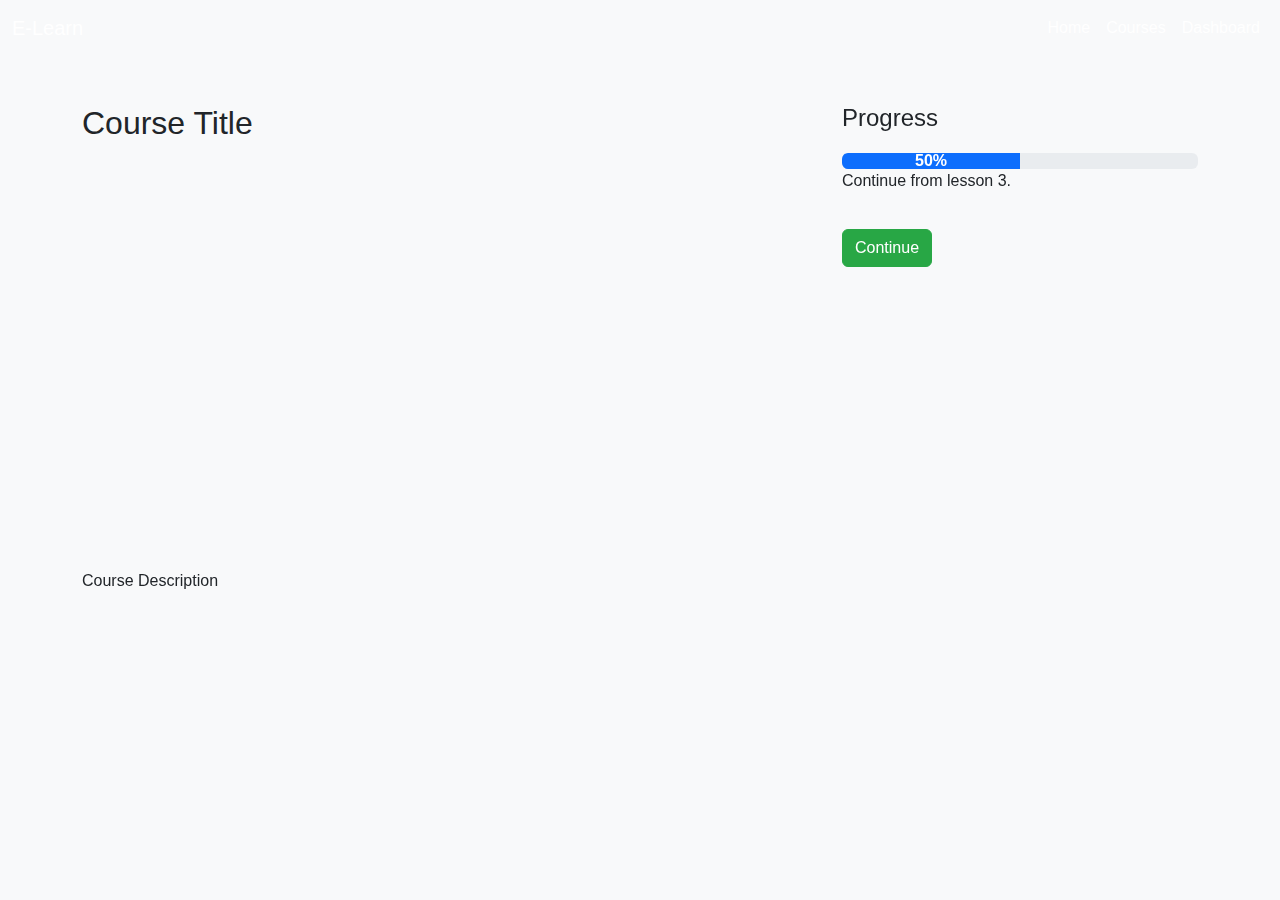
<file: course_detail.html>
<!DOCTYPE html>
<html lang="en">

<head>
    <meta charset="UTF-8">
    <meta name="viewport" content="width=device-width, initial-scale=1.0">
    <title>Course Detail</title>
    <link href="https://cdn.jsdelivr.net/npm/bootstrap@5.1.3/dist/css/bootstrap.min.css" rel="stylesheet">
    <link href="style.css" rel="stylesheet">
</head>

<body>
    <nav class="navbar navbar-expand-lg navbar-light bg-light">
        <div class="container-fluid">
            <a class="navbar-brand" href="#">E-Learn</a>
            <div class="collapse navbar-collapse" id="navbarNav">
                <ul class="navbar-nav ms-auto">
                    <li class="nav-item">
                        <a class="nav-link" href="index.html">Home</a>
                    </li>
                    <li class="nav-item">
                        <a class="nav-link" href="courses.html">Courses</a>
                    </li>
                    <li class="nav-item">
                        <a class="nav-link" href="dashboard.html">Dashboard</a>
                    </li>
                </ul>
            </div>
        </div>
    </nav>

    <div class="container mt-5">
        <div class="row">
            <!-- Course Video -->
            <div class="col-md-8">
                <h2>Course Title</h2>
                <iframe width="100%" height="400" src="https://www.youtube.com/embed/dQw4w9WgXcQ" frameborder="0"
                    allowfullscreen></iframe>
                <p>Course Description</p>
            </div>

            <!-- Progress Tracker -->
            <div class="col-md-4">
                <h4>Progress</h4>
                <div class="progress">
                    <div class="progress-bar" role="progressbar" style="width: 50%;" aria-valuenow="50"
                        aria-valuemin="0" aria-valuemax="100">50%</div>
                </div>
                <p>Continue from lesson 3.</p>
                <a href="#" class="btn btn-success">Continue</a>
            </div>
        </div>
    </div>

    <script src="https://cdn.jsdelivr.net/npm/bootstrap@5.1.3/dist/js/bootstrap.bundle.min.js"></script>
</body>

</html>
</file>
<file: style.css>
/* General styles */
body {
    font-family: Arial, sans-serif;
    margin: 0;
    padding: 0;
    background-color: #f8f9fa;
}

/* Navbar */
.navbar {
    background-color: #007bff;
}

.navbar-brand {
    color: #fff !important;
}

.navbar-nav .nav-link {
    color: #fff !important;
}

.navbar-nav .nav-link:hover {
    color: #ffc107 !important;
}

/* Hero Section */
.hero {
    background-color: #007bff;
    color: white;
    padding: 100px 0;
}

.hero h1 {
    font-size: 3rem;
}

.hero p {
    font-size: 1.5rem;
}

.hero .btn {
    margin-top: 20px;
}

/* Featured Courses Section */
.container h2 {
    font-size: 2rem;
    margin-bottom: 20px;
}

.card {
    border-radius: 10px;
    box-shadow: 0 4px 8px rgba(0, 0, 0, 0.1);
    margin-bottom: 20px;
    transition: transform 0.3s ease-in-out;
}

.card:hover {
    transform: translateY(-5px);
}

.card-img-top {
    border-radius: 10px 10px 0 0;
}

.card-body {
    padding: 20px;
}

.card-title {
    font-size: 1.25rem;
    font-weight: bold;
}

.card-text {
    font-size: 1rem;
    color: #6c757d;
}

.btn-primary {
    background-color: #007bff;
    border-color: #007bff;
}

.btn-primary:hover {
    background-color: #0056b3;
    border-color: #0056b3;
}

/* Course Detail Page */
.container .progress {
    margin-top: 20px;
}

.progress-bar {
    font-size: 1rem;
    font-weight: bold;
}

.container .btn-success {
    margin-top: 20px;
    background-color: #28a745;
    border-color: #28a745;
}

.container .btn-success:hover {
    background-color: #218838;
    border-color: #218838;
}

/* Dashboard */
.container h2 {
    font-size: 2rem;
    margin-bottom: 20px;
}

.card-body .progress-bar {
    height: 20px;
    transition: width 0.5s ease-in-out;
}

.card-body .btn-primary {
    background-color: #007bff;
    border-color: #007bff;
}

.card-body .btn-primary:hover {
    background-color: #0056b3;
    border-color: #0056b3;
}

/* Input and Select Styling */
.form-control,
.form-select {
    border-radius: 5px;
    box-shadow: none;
}

.form-control:focus,
.form-select:focus {
    border-color: #007bff;
    box-shadow: 0 0 5px rgba(0, 123, 255, 0.5);
}

/* Responsive Design */
@media (max-width: 768px) {
    .hero {
        padding: 50px 20px;
    }

    .hero h1 {
        font-size: 2rem;
    }

    .hero p {
        font-size: 1.2rem;
    }

    .card {
        margin-bottom: 15px;
    }

    .container h2 {
        font-size: 1.5rem;
    }
}
</file>
